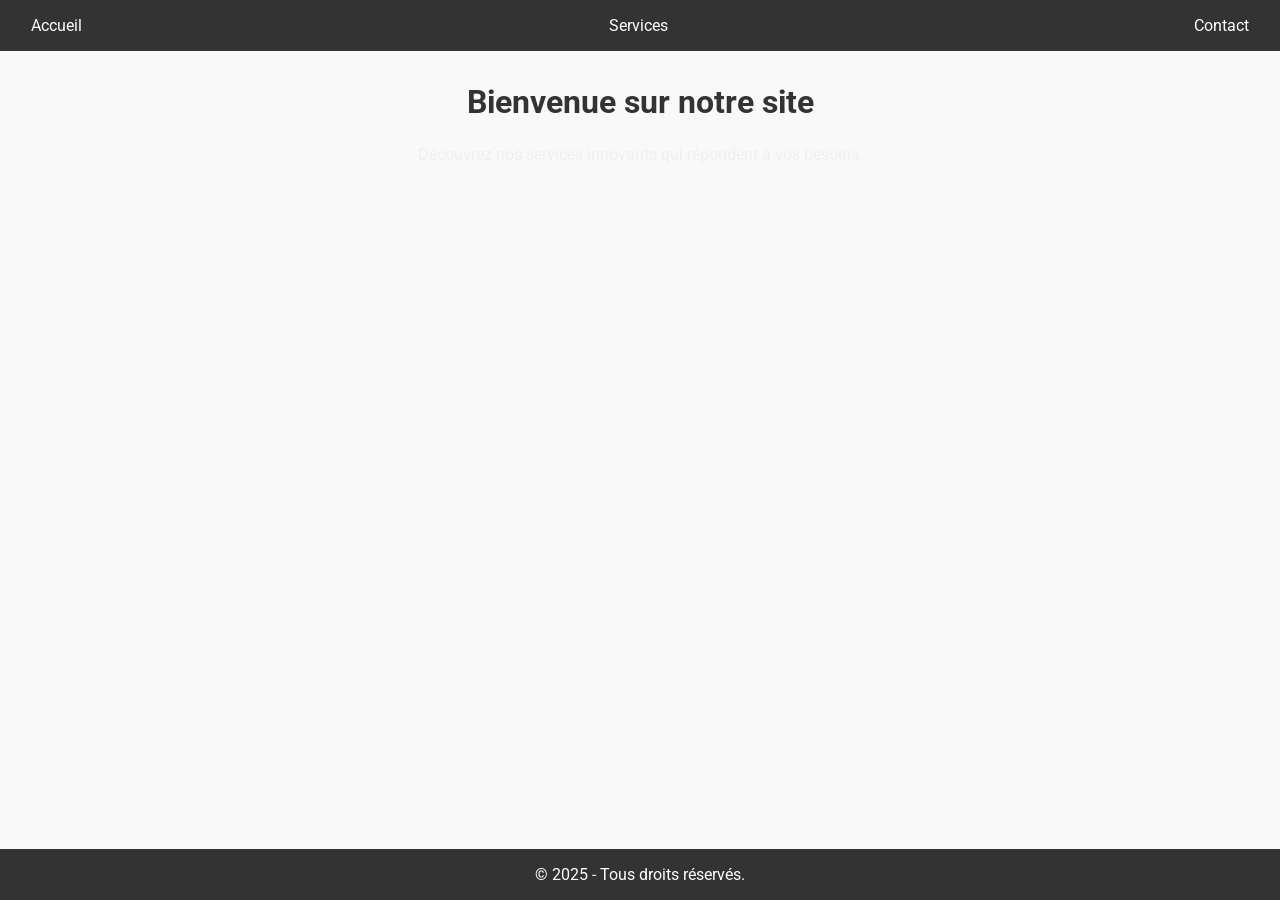
<file: Le Délicieux Repas CSS/index.html>
<!DOCTYPE html>
<html lang="fr">
<head>
    <meta charset="UTF-8">
    <meta name="viewport" content="width=device-width, initial-scale=1.0">
    <title>Projet HTML</title>
    <link href="https://fonts.googleapis.com/css2?family=Roboto:wght@400;700&display=swap" rel="stylesheet">
    <link rel="stylesheet" href="styles.css">
</head>
<body>
    <nav class="navbar">
        <a href="#accueil">Accueil</a>
        <a href="#services">Services</a>
        <a href="#contact">Contact</a>
    </nav>

    <h1>Bienvenue sur notre site</h1>
    <p>Découvrez nos services innovants qui répondent à vos besoins.</p>

    <footer class="footer">
        &copy; 2025 - Tous droits réservés.
    </footer>
</body>
</html>
</file>
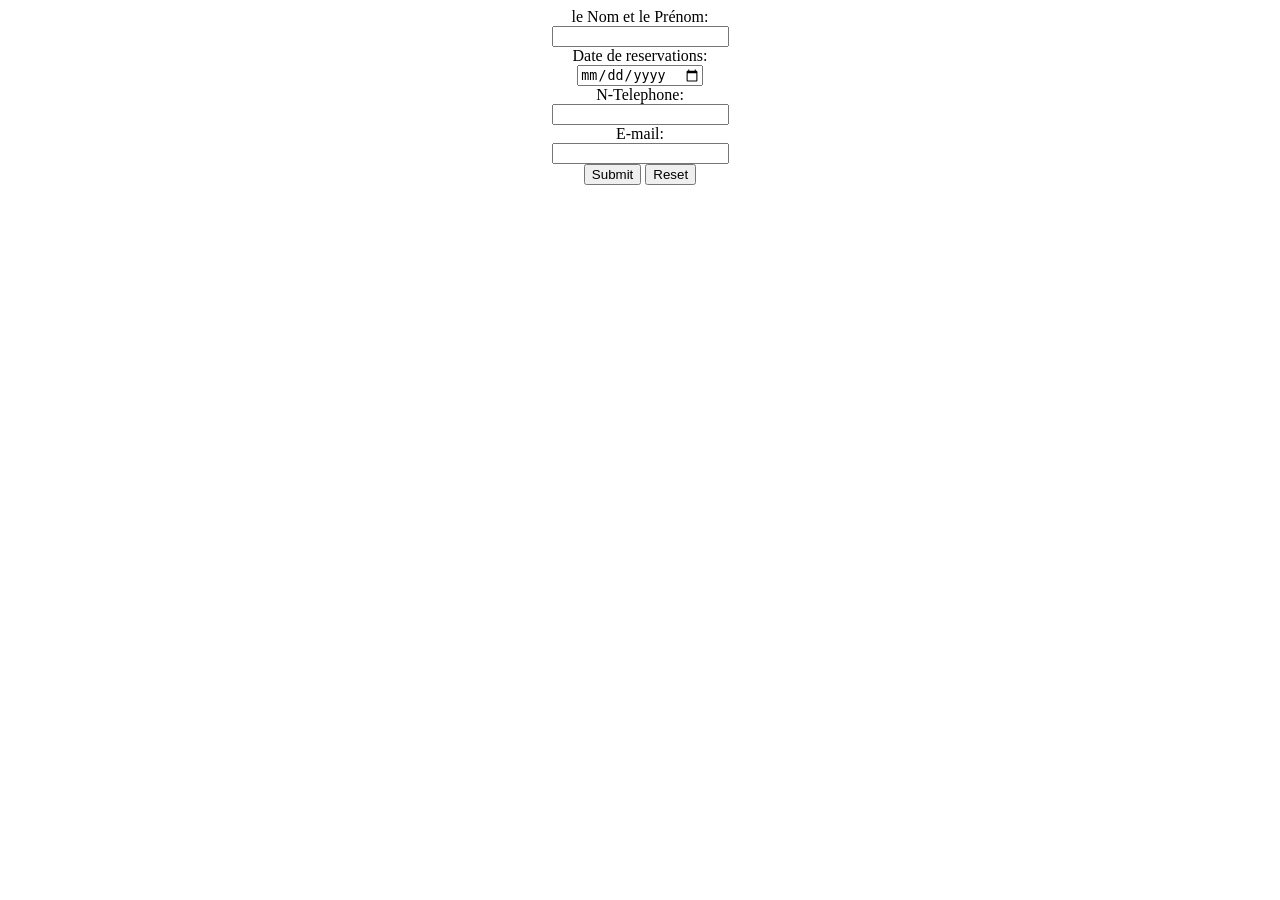
<file: Le Délicieux Repas CSS/contact.html>
<!DOCTYPE html>
<html lang="en">
<head>
    <meta charset="UTF-8">
    <meta name="viewport" content="width=device-width, initial-scale=1.0">
    <title>reservations</title>
</head>
<body>
    <center>
    <form action="/Le Délicieux Repas/Le_délicieux_repas.html">
        <label for="nom_prenom">le Nom et le Prénom:</label><br>
        <input type="text" id="nom_prenom" name="nom_prenom"><br>

        <label for="date_r">Date de reservations:</label><br>
        <input type="date" id="date_r" name="date_r"><br>

        <label for="ntelephone">N-Telephone:</label><br>
        <input type="tel" id="ntelephone" name="ntelephone"><br>

        <label for="email">E-mail:</label><br>
        <input type="email" id="email" name="email"><br>
        <input type="submit">
        <input type="reset" value="Reset">
    </form>
</center>
</body>
</html>
</file>
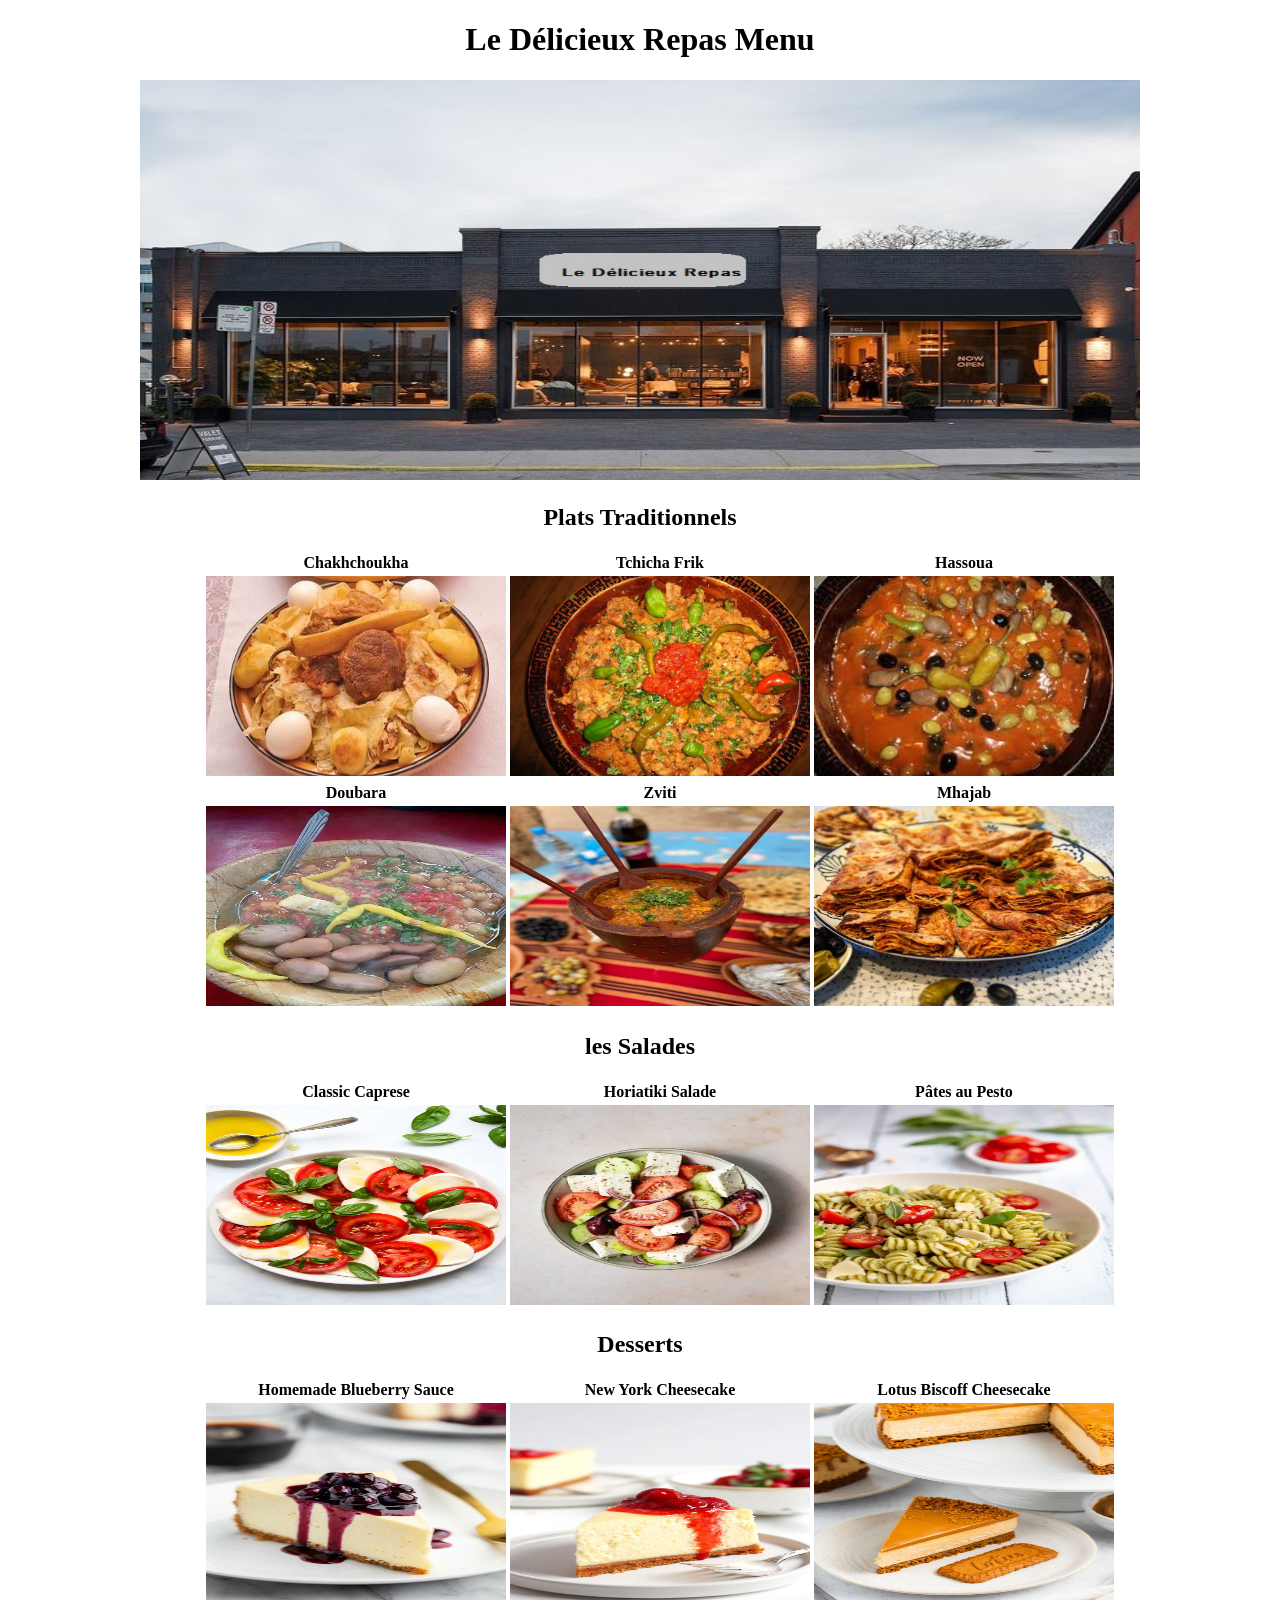
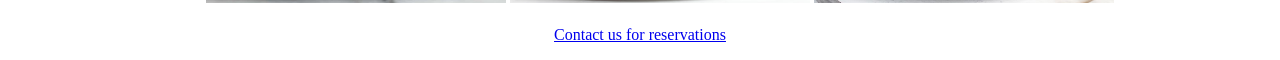
<file: Le Délicieux Repas/Le_délicieux_repas.html>
<!DOCTYPE html>

 <html lang="en"> 

<head>    

<meta charset="UTF-8">  

  <meta name="viewport" content="width=device-width, initial-scale=1.0">   

 <title>Le Délicieux Repas</title> </head>

 <body>   

 <h1 style="text-align: center;">Le Délicieux Repas Menu</h1>

 <center><img src="/Le Délicieux Repas/images/le delicieux repas.jfif" width="1000" height="400" alt="Image 1"></center>

    <h2 style="text-align: center;">Plats Traditionnels</h2>  

  <ul>     
    <table style="margin: 0px auto;">
      <tr>
          <th>Chakhchoukha</th>
          <th>Tchicha Frik</th>
          <th>Hassoua</th>
      </tr>
      <tr>
          <td><img src="/Le Délicieux Repas/images/Chakhchoukha.jfif" width="300" height="200" alt="Image 1"></td>
          <td><img src="/Le Délicieux Repas/images/Tchicha Frik.jfif" width="300" height="200" alt="Image 2"></td>
          <td><img src="/Le Délicieux Repas/images/hassoua.jfif" width="300" height="200" alt="Image 3"></td>
      </tr>
      <tr>
        <th>Doubara</th>
        <th>Zviti</th>
        <th>Mhajab</th>
    </tr>
      <tr>
          <td><img src="/Le Délicieux Repas/images/Doubara.jfif" width="300" height="200" alt="Image 4"></td>
          <td><img src="/Le Délicieux Repas/images/zviti.jfif" width="300" height="200" alt="Image 5"></td>
          <td><img src="/Le Délicieux Repas/images/Mhajab.jfif" width="300" height="200" alt="Image 6"></td>
      </tr>
  </table>

  </ul>  

  <h2 style="text-align: center;">les Salades</h2> 

   <ul>   
 
    <table style="margin: 0px auto;">
      <tr>
          <th>Classic Caprese</th>
          <th>Horiatiki Salade</th>
          <th>Pâtes au Pesto</th>
      </tr>
      <tr>
          <td><img src="/Le Délicieux Repas/images/Classic Caprese.jfif" width="300" height="200" alt="Image 1"></td>
          <td><img src="/Le Délicieux Repas/images/Horiatiki salata.jfif" width="300" height="200" alt="Image 2"></td>
          <td><img src="/Le Délicieux Repas/images/pâtes au pesto.jfif" width="300" height="200" alt="Image 3"></td>
      </tr>
  </table>
   </ul>   

 <h2 style="text-align: center;">Desserts</h2>  

  <ul>     
  
     <table style="margin: 0px auto;">
      <tr>
          <th>Homemade Blueberry Sauce</th>
          <th>New York Cheesecake</th>
          <th>Lotus Biscoff Cheesecake</th>
      </tr>
      <tr>
          <td><img src="/Le Délicieux Repas/images/Homemade Blueberry Sauce.jfif" width="300" height="200" alt="Image 1"></td>
          <td><img src="/Le Délicieux Repas/images/New York Cheesecake.jfif" width="300" height="200" alt="Image 2"></td>
          <td><img src="/Le Délicieux Repas/images/Lotus Biscoff Cheesecake.jfif" width="300" height="200" alt="Image 3"></td>
      </tr>
  </table>
  </ul> 

   <p style="text-align: center;"><a href="contact.html">Contact us for reservations</a></p> 

</body>

 </html>
</file>
<file: Le Délicieux Repas CSS/styles.css>
/* Fichier styles.css */

/* Appliquer la police Roboto à tout le document */
body {
  font-family: 'Roboto', sans-serif;
  margin: 0;
  padding: 0;
  background-color: #f9f9f9;
}

/* Style pour la barre de navigation */
.navbar {
  display: flex;
  justify-content: space-between;
  align-items: center;
  background-color: #333;
  padding: 1rem;
}

.navbar a {
  color: white;
  text-decoration: none;
  margin: 0 15px;
  transition: color 0.3s ease;
}

.navbar a:hover {
  color: #ff9800;
}

/* Ajouter des styles pour d'autres éléments créatifs */
h1 {
  text-align: center;
  color: #333;
  margin-top: 2rem;
}

p {
  text-align: center;
  margin: 1rem 2rem;
  line-height: 1.6;
  color: #f0eeee;
}

/* Footer stylé */
.footer {
  text-align: center;
  background-color: #333;
  color: white;
  padding: 1rem 0;
  position: fixed;
  bottom: 0;
  width: 100%;
}

h2 {
  text-align: center;
  color: #333;
  margin-top: 2rem;
}

table
{
  margin: 0px auto;
}
a{
color: #f9f9f9;
}
</file>
